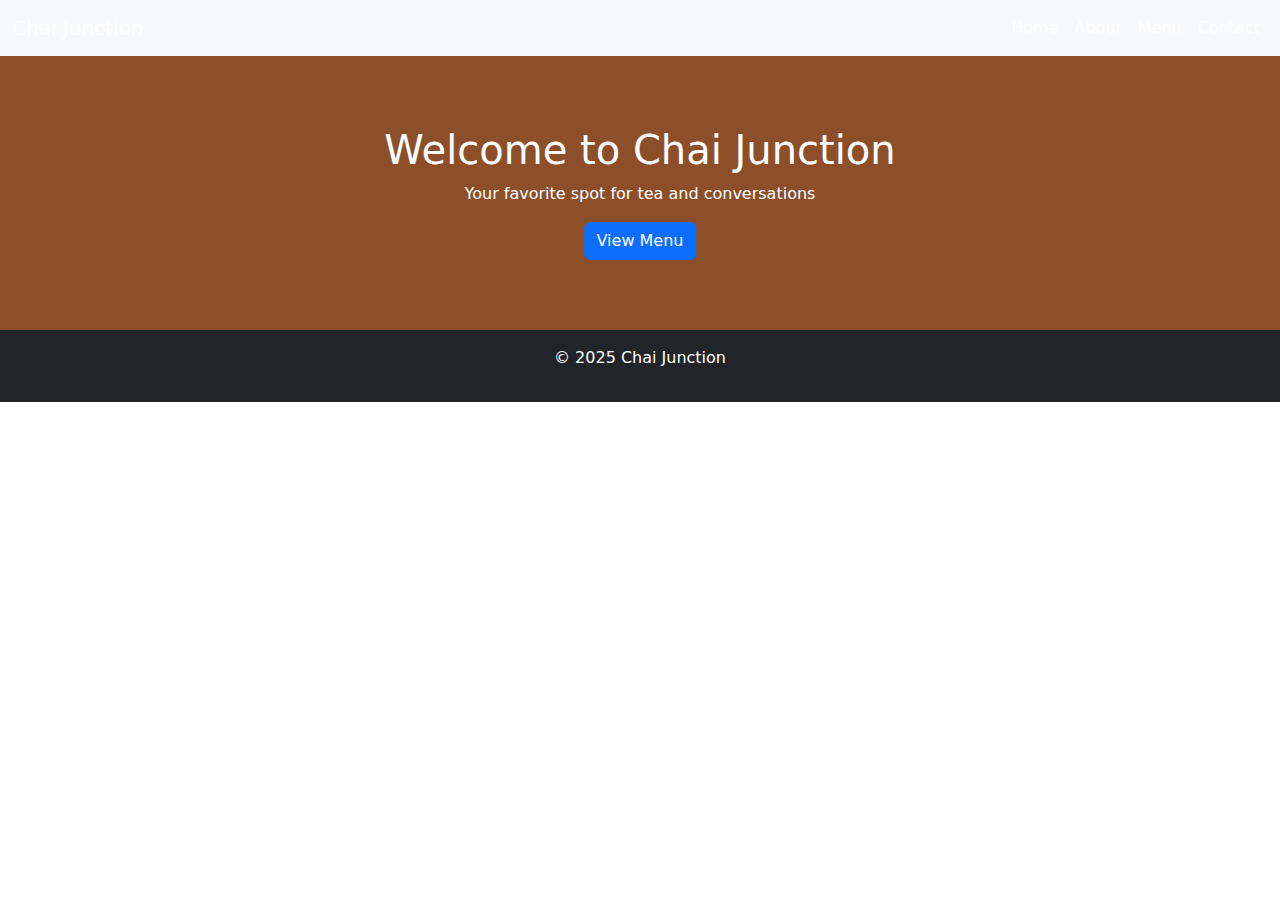
<file: index.html>
<!DOCTYPE html>
<html lang="en">
<head>
  <meta charset="UTF-8" />
  <meta name="viewport" content="width=device-width, initial-scale=1.0" />
  <title>Chai Junction - Home</title>
  <link rel="stylesheet" href="css/style.css" />
  <link rel="stylesheet" href="https://cdn.jsdelivr.net/npm/bootstrap@5.3.0/dist/css/bootstrap.min.css" />
</head>
<body>
  <nav class="navbar navbar-expand-lg navbar-light bg-light">
    <div class="container-fluid">
      <a class="navbar-brand" href="index.html">Chai Junction</a>
      <div class="collapse navbar-collapse">
        <ul class="navbar-nav ms-auto">
          <li class="nav-item"><a class="nav-link active" href="index.html">Home</a></li>
          <li class="nav-item"><a class="nav-link" href="about.html">About</a></li>
          <li class="nav-item"><a class="nav-link" href="menu.html">Menu</a></li>
          <li class="nav-item"><a class="nav-link" href="contact.html">Contact</a></li>
        </ul>
      </div>
    </div>
  </nav>

  <section class="hero">
    <div class="container text-center">
      <h1>Welcome to Chai Junction</h1>
      <p>Your favorite spot for tea and conversations</p>
      <a href="menu.html" class="btn btn-primary">View Menu</a>
    </div>
  </section>

  <footer class="bg-dark text-white text-center py-3">
    <p>&copy; 2025 Chai Junction</p>
  </footer>

  <script src="js/script.js"></script>
</body>
</html>
</file>
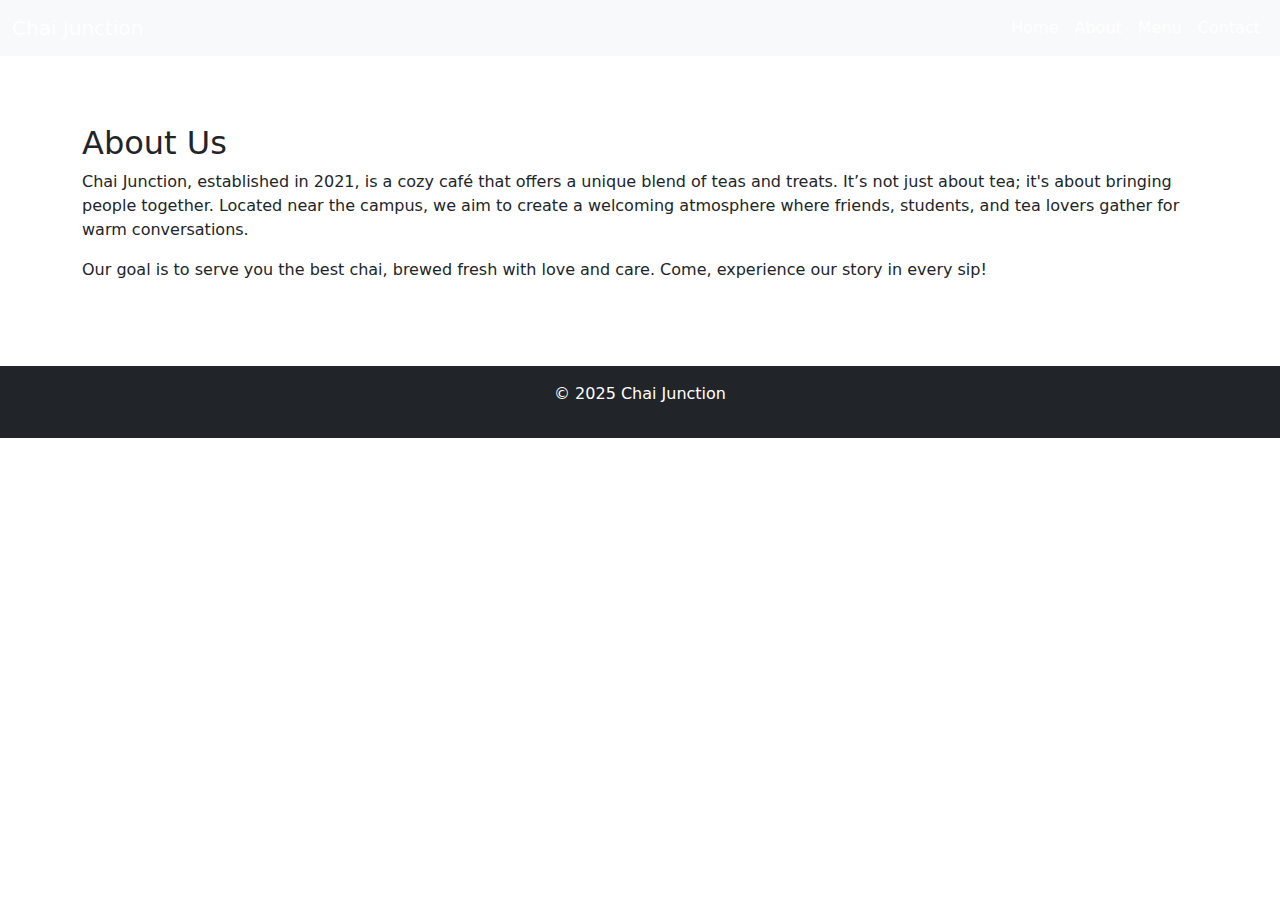
<file: about.html>
<!DOCTYPE html>
<html lang="en">
<head>
  <meta charset="UTF-8" />
  <meta name="viewport" content="width=device-width, initial-scale=1.0" />
  <title>About Us - Chai Junction</title>
  <link rel="stylesheet" href="css/style.css" />
  <link rel="stylesheet" href="https://cdn.jsdelivr.net/npm/bootstrap@5.3.0/dist/css/bootstrap.min.css" />
</head>
<body>
  <nav class="navbar navbar-expand-lg navbar-light bg-light">
    <div class="container-fluid">
      <a class="navbar-brand" href="index.html">Chai Junction</a>
      <div class="collapse navbar-collapse">
        <ul class="navbar-nav ms-auto">
          <li class="nav-item"><a class="nav-link" href="index.html">Home</a></li>
          <li class="nav-item"><a class="nav-link active" href="about.html">About</a></li>
          <li class="nav-item"><a class="nav-link" href="menu.html">Menu</a></li>
          <li class="nav-item"><a class="nav-link" href="contact.html">Contact</a></li>
        </ul>
      </div>
    </div>
  </nav>

  <section class="container my-5">
    <h2>About Us</h2>
    <p>Chai Junction, established in 2021, is a cozy café that offers a unique blend of teas and treats. It’s not just about tea; it's about bringing people together. Located near the campus, we aim to create a welcoming atmosphere where friends, students, and tea lovers gather for warm conversations.</p>
    <p>Our goal is to serve you the best chai, brewed fresh with love and care. Come, experience our story in every sip!</p>
  </section>

  <footer class="bg-dark text-white text-center py-3">
    <p>&copy; 2025 Chai Junction</p>
  </footer>

  <script src="js/script.js"></script>
</body>
</html>
</file>
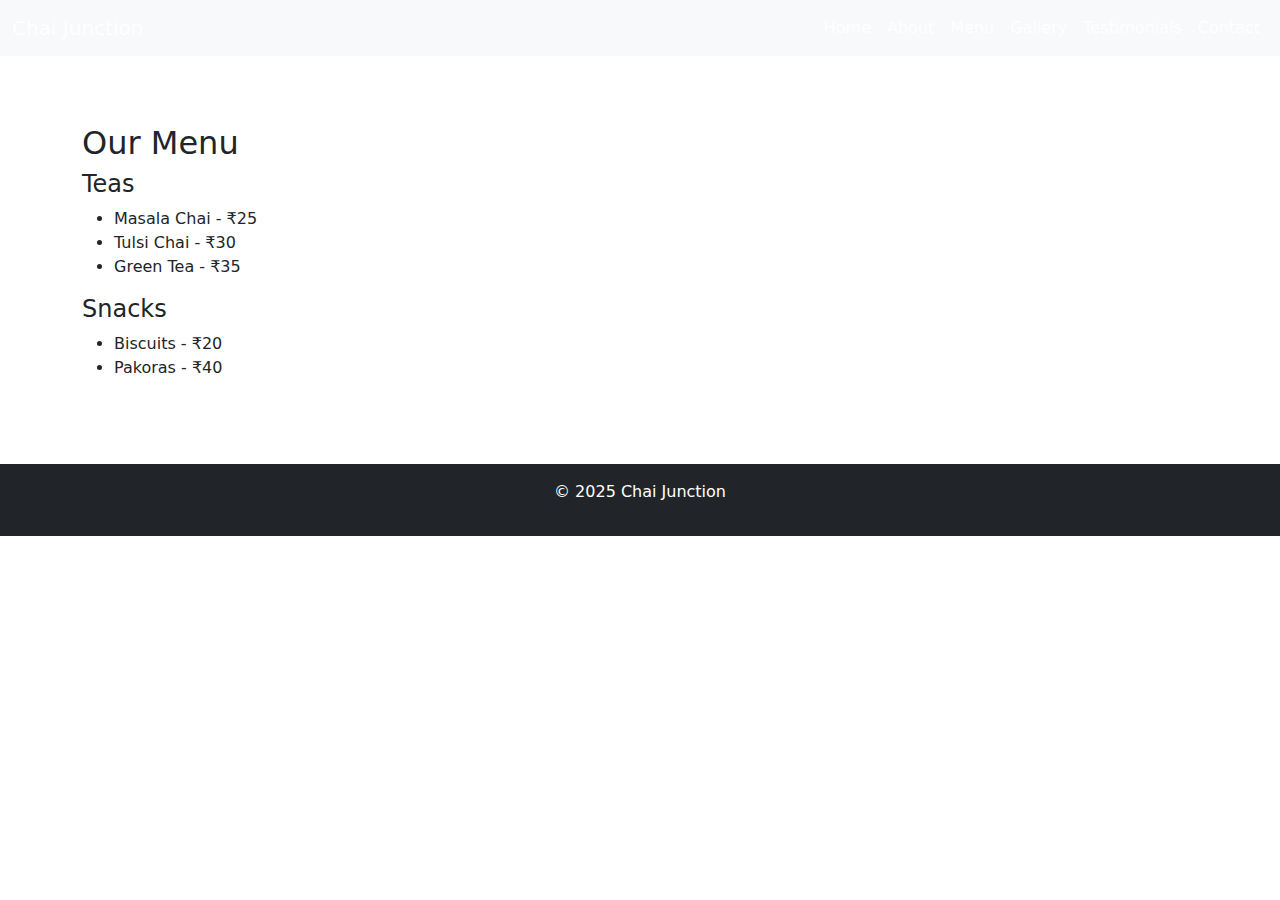
<file: menu.html>
<!DOCTYPE html>
<html lang="en">
<head>
  <meta charset="UTF-8" />
  <meta name="viewport" content="width=device-width, initial-scale=1.0" />
  <title>Menu - Chai Junction</title>
  <link rel="stylesheet" href="css/style.css" />
  <link rel="stylesheet" href="https://cdn.jsdelivr.net/npm/bootstrap@5.3.0/dist/css/bootstrap.min.css" />
</head>
<body>
  <nav class="navbar navbar-expand-lg navbar-light bg-light">
    <div class="container-fluid">
      <a class="navbar-brand" href="index.html">Chai Junction</a>
      <div class="collapse navbar-collapse">
        <ul class="navbar-nav ms-auto">
          <li class="nav-item"><a class="nav-link" href="index.html">Home</a></li>
          <li class="nav-item"><a class="nav-link" href="about.html">About</a></li>
          <li class="nav-item"><a class="nav-link active" href="menu.html">Menu</a></li>
          <li class="nav-item"><a class="nav-link" href="gallery.html">Gallery</a></li>
          <li class="nav-item"><a class="nav-link" href="testimonials.html">Testimonials</a></li>
          <li class="nav-item"><a class="nav-link" href="contact.html">Contact</a></li>
        </ul>
      </div>
    </div>
  </nav>

  <section class="container my-5">
    <h2>Our Menu</h2>
    <h4>Teas</h4>
    <ul>
      <li>Masala Chai - ₹25</li>
      <li>Tulsi Chai - ₹30</li>
      <li>Green Tea - ₹35</li>
    </ul>
    <h4>Snacks</h4>
    <ul>
      <li>Biscuits - ₹20</li>
      <li>Pakoras - ₹40</li>
    </ul>
  </section>

  <footer class="bg-dark text-white text-center py-3">
    <p>&copy; 2025 Chai Junction</p>
  </footer>

  <script src="js/script.js"></script>
</body>
</html>
</file>
<file: css/style.css>
/* General Styles */
body {
  font-family: Arial, sans-serif;
  background-color: #f4f4f4;
  margin: 0;
}

h1, h2, h4 {
  color: #6a4f1b;
}

.navbar {
  background-color: #6a4f1b;
}

.navbar .navbar-brand,
.navbar .nav-link {
  color: #fff !important;
}

.hero {
  background-color: #8c4f2a;
  color: #fff;
  padding: 50px 0;
}

footer {
  background-color: #6a4f1b;
  color: #fff;
  padding: 10px 0;
}

.container {
  padding: 20px;
}

/* Button Styling */
.btn-primary {
  background-color: #8c4f2a;
  border-color: #8c4f2a;
}

.btn-primary:hover {
  background-color: #6a4f1b;
  border-color: #6a4f1b;
}

/* Form Styles */
form .form-control {
  border-radius: 5px;
}

form .btn {
  margin-top: 20px;
}
</file>
